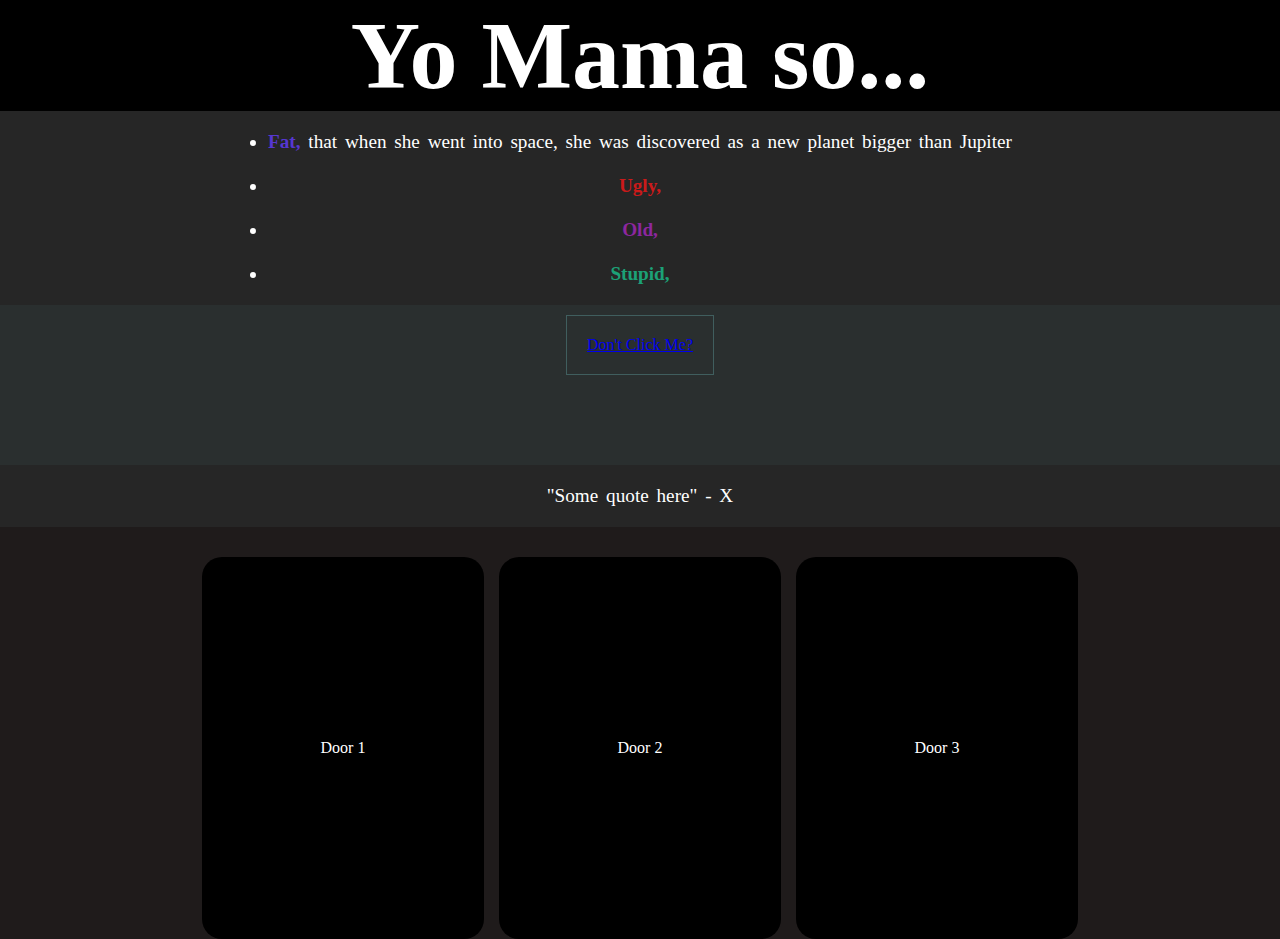
<file: index.html>
<!DOCTYPE html>
<html lang="en">
<head>
    <meta charset="UTF-8">
    <meta name="viewport" content="width=device-width, initial-scale=1.0">
    <title>Yo mama</title>
    <link rel="stylesheet" href="index.css">
</head>
<body>
    <section class="home">
        <div class="homeOuterContainer">
            <div class="homeInnerContainer">
                <h1>Yo Mama so...</h1>            
            </div>
        </div>
    </section>

    <section class="list">
        <div class="listOuterContainer">
            <div class="listInnerContainer">
                <ul> <!--Fat jokes start here, please try not to get offended-->
                    <li>
                        <span class="fatIdentifier">Fat,</span> that when she went into space, she
                        was discovered as a new planet bigger than
                        Jupiter
                    </li>
                    <br>
                    <li>
                        <span class="uglyIdentifier">Ugly,</span>
                    </li>
                    <br>
                    <li>
                        <span class="oldIdentifier">Old,</span>
                    </li>
                    <br>
                    <li>
                        <span class="stupidIdentifier">Stupid,</span>
                    </li>
                </ul>
            </div>
        </div>
    </section>

    <section class="javaScript">
        <div class="jsOutsideContainer">
            <div class="jsInsideContainer">
                <a href="clueOne.html">
                    <div class="buttonContainer">
                        Don't Click Me?
                    </div>
                </a>
            </div>
        </div>
    </section>

    <section class="suprise">
        <div class="supriseContainer">
            <a href="mission.html">
                <div class="supriseTextContainer">
                    What's this?
                </div>
            </a>
        </div>
    </section>

    <section class="quote">
        <div class="quoteOuterContainer">
            <div class="quoteInnerContainer">
                "Some quote here" - X
            </div>
        </div>
    </section>

    <section class="doorsSection">
        <div class="doorsRow">
            <div class="doorsRowContainer">
                <div class="door">
                    Door 1
                </div>

                <div class="door">
                    Door 2
                </div>

                <div class="door">
                    Door 3
                </div>
            </div>
        </div>
    </section>
</body>
</html>
</file>
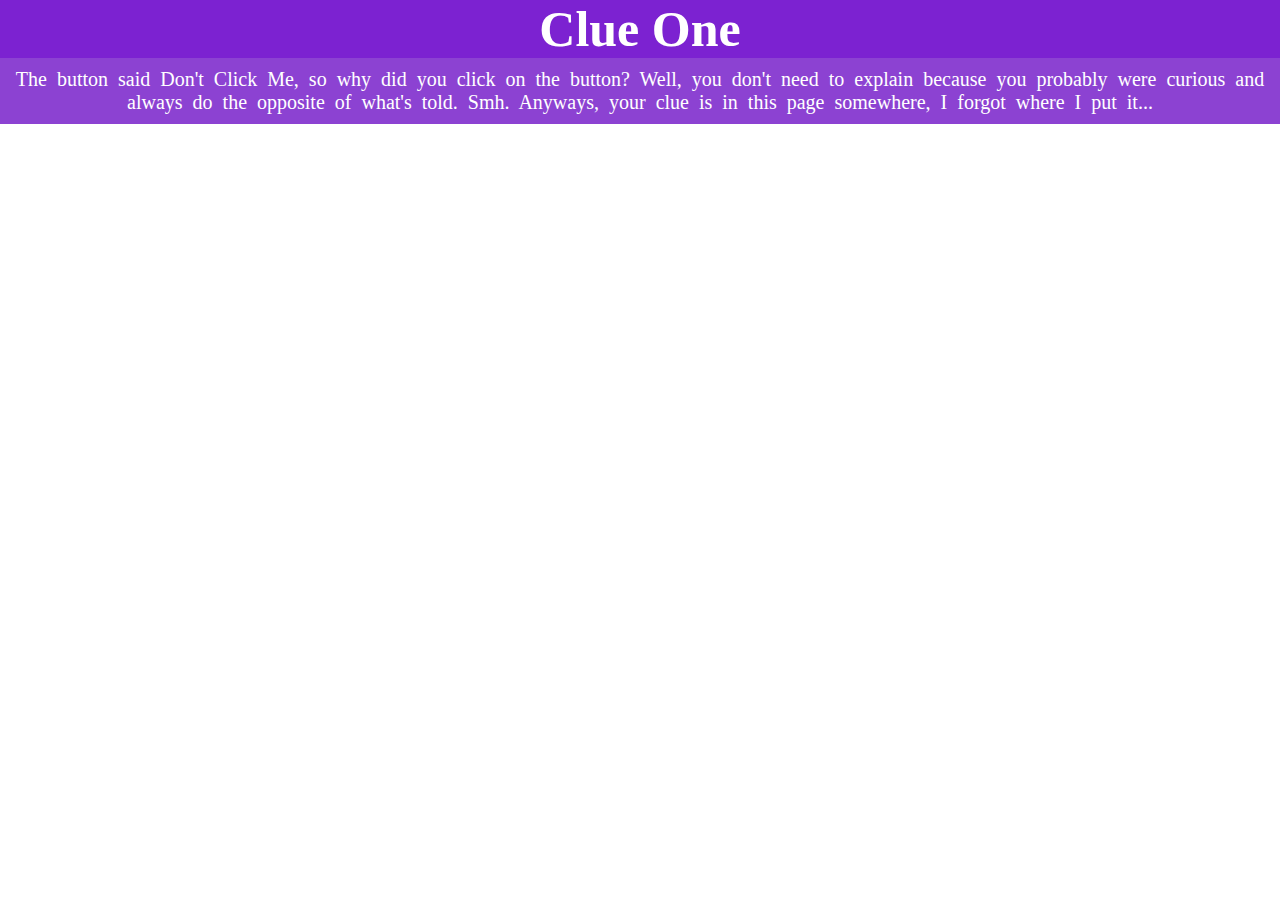
<file: firstClue.html>
<!DOCTYPE html>
<html lang="en">
<head>
    <meta charset="UTF-8">
    <meta name="viewport" content="width=device-width, initial-scale=1.0">
    <title>Clue one</title>
    <link rel="stylesheet" href="firstClue.css">
</head>
<body>
    <section class="clueHeader">
        <div class="clueOuterContainer">
            <div class="clueInnerContainer">
                Clue One
            </div>
        </div>
    </section>

    <section class="clueDesc">
        <div class="clueDescContainer">
            <div class="clueDescText">
                The button said Don't Click Me, so why 
                did you click on the button? Well, you don't need to
                explain because you probably were curious and always do
                the opposite of what's told. Smh. Anyways, your clue is
                in this page somewhere, I forgot where I put it...
            </div>
        </div>
    </section>
</body>
</html>
</file>
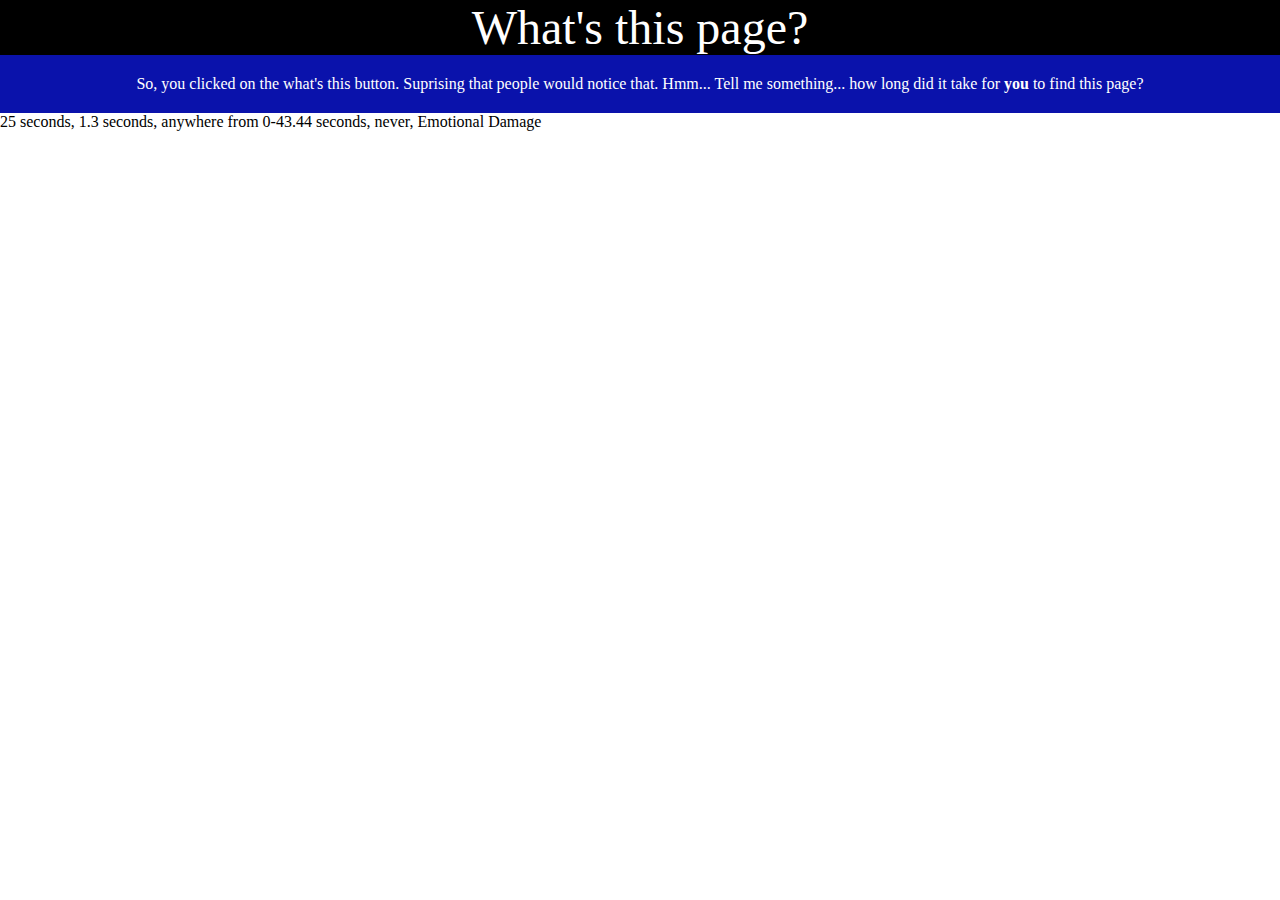
<file: mission.html>
<!DOCTYPE html>
<html lang="en">
<head>
    <meta charset="UTF-8">
    <meta name="viewport" content="width=device-width, initial-scale=1.0">
    <title>Mission</title>
    <link rel="stylesheet" href="mission.css">
</head>
<body>
    <section class="missionHeader">
        <div class="missionContainer">
            <div class="missionText">
                What's this page?
            </div>
        </div>
    </section>
    
    <section class="missionText">
        <div class="missionOuterTextContainer">
            <div class="missionInnerTextContainer">
                So, you clicked on the what's this button. Suprising 
                that people would notice that. Hmm... Tell me something...
                how long did it take for <strong>you</strong> to find
                this page?
            </div>
        </div>

        <div class="buttonSelectContainer">
            <div class="buttonSelect">
                <!--TODO: Implement radio button and JS-->
                25 seconds,
                1.3 seconds,
                anywhere from 0-43.44 seconds,
                never,
                Emotional Damage
            </div>
        </div>
    </section>
</body>
</html>
</file>
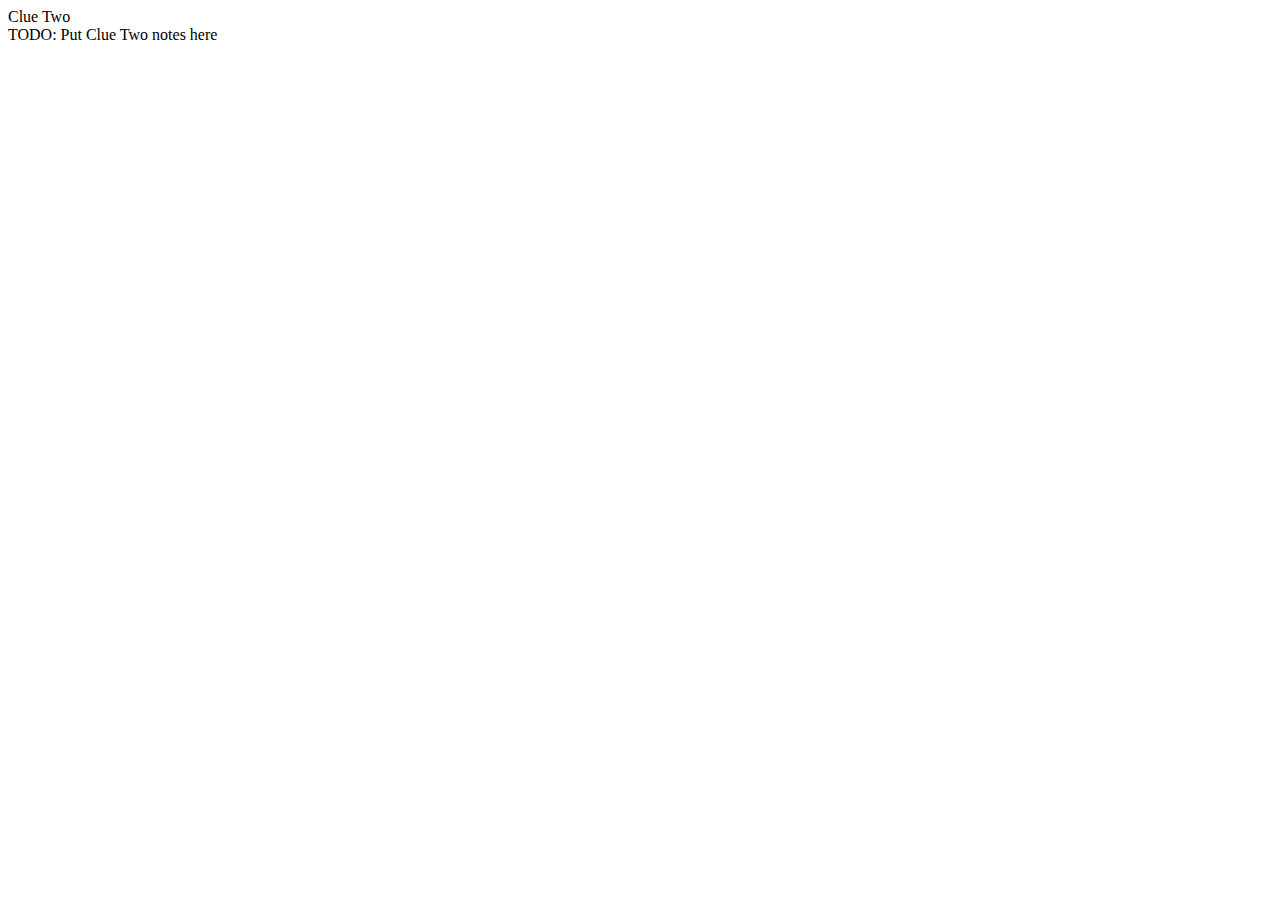
<file: secondClue.html>
<!DOCTYPE html>
<html lang="en">
<head>
    <meta charset="UTF-8">
    <meta name="viewport" content="width=device-width, initial-scale=1.0">
    <title>Clue Two</title>
    <link rel="stylesheet" href="secondClue.html">
</head>
<body>
    <section class="clueTwoHeader">
        <div class="clueTwoOuterContainer">
            <div class="clueTwoInnerContainer">
                Clue Two
            </div>
        </div>
    </section>

    <section class="clueTwoDesc">
        <div class="clueTwoDescContainer">
            <div class="clueTwoDescText">
                TODO: Put Clue Two notes here
            </div>
        </div>
    </section>
</body>
</html>
</file>
<file: index.css>
*
{
    margin: 0;
    padding: 0;
}
.home
{
    background-color: #000;
    color: #fff;
    display: flex;
    justify-content: center;
    text-align: center;
    align-items: center;
    font-size: 3rem;
    word-break: break-all;
    overflow: hidden;
}

.list,
.quote
{
    background-color: #262626;
    color: #fff;
    display: flex;
    justify-content: center;
    text-align: center;
    word-break: all;
}

.listOuterContainer,
.quoteOuterContainer
{
    font-size: 1.2rem;
    padding: 20px;
    word-spacing: 3px;
}

.fatIdentifier
{
    color: rgb(86, 55, 209);
    font-weight: bold;
}

.uglyIdentifier
{
    color: rgb(203, 26, 26);
    font-weight: bold;
}

.oldIdentifier
{
    color: rgb(141, 39, 159);
    font-weight: bold;
}

.stupidIdentifier
{
    color: rgb(28, 161, 119);
    font-weight: bold;
}

.javaScript,
.jsOutsideContainer,
.suprise
{
    background-color: rgb(42, 47, 47);
    color: #fff;
    display: flex;
    justify-content: center;
    text-align: center;
}

.jsOutsideContainer,
.supriseContainer
{
    padding: 10px;
}

.jsOutsideContainer .jsInsideContainer .buttonContainer,
.supriseTextContainer
{
    border: 1px solid rgb(64, 94, 94);
    padding: 20px;
    transition: background-color 1s, color 1s;
}

.buttonContainer:hover,
.supriseTextContainer:hover
{
    background-color: #fff;
    color: #000;
    cursor: pointer;
}

.supriseTextContainer
{
    opacity: 0;
    transition: opacity 1s;
}

.supriseTextContainer:hover
{
    opacity: 1;
    cursor: pointer;
}

.doorsSection
{
    background-color: #1f1b1b;
    color: #fff;
    padding-top: 30px;
}

.doorsRow,
.doorsRowContainer
{
    display: flex;
    justify-content: center;
    text-align: center;
    flex-flow: wrap;
    gap: 15px;
}

.door 
{
    background-color: #000;
    position: relative;
    z-index: 1;
    width: 250px;
    /* height: 350px; */
    aspect-ratio: 1 / 1.4;
    padding: 1rem;
    border-radius: 20px;
    /* background-color: #fff; */
    /* box-shadow: 0 30px 30px 5px #132c75; */
    display: flex;
    justify-content: center;
    align-items: center;
    flex-direction: column;
    gap: 1rem;
    transition: background-color .5s;
}

.door:hover 
{
    background-color: #151313;
}
</file>
<file: firstClue.css>
*
{
    margin: 0;
    padding: 0;
}

.clueHeader
{
    background-color: rgb(124, 34, 209);
    color: #fff;
    display: flex;
    justify-content: center;
    font-size: 50px;
    font-weight: bold;
}

.clueDescContainer
{
    background-color: rgb(140, 66, 210);
    color: #fff;
    display: flex;
    justify-content: center;
    text-align: center;
    padding: 10px;
    word-spacing: 5px;
    font-size: 20px;
}
</file>
<file: mission.css>
*
{
    margin: 0;
    padding: 0;
}
.missionHeader
{
    background-color: #000;
    color: #fff;
    display: flex;
    justify-content: center;
    text-align: center;
    align-items: center;
    font-size: 3rem;
    word-break: break-all;
    overflow: hidden;
}

.missionOuterTextContainer
{
    color: #fff;
    background-color: rgb(10, 18, 171);
    padding: 20px;
    display: flex;
    justify-content: center;
}
</file>
